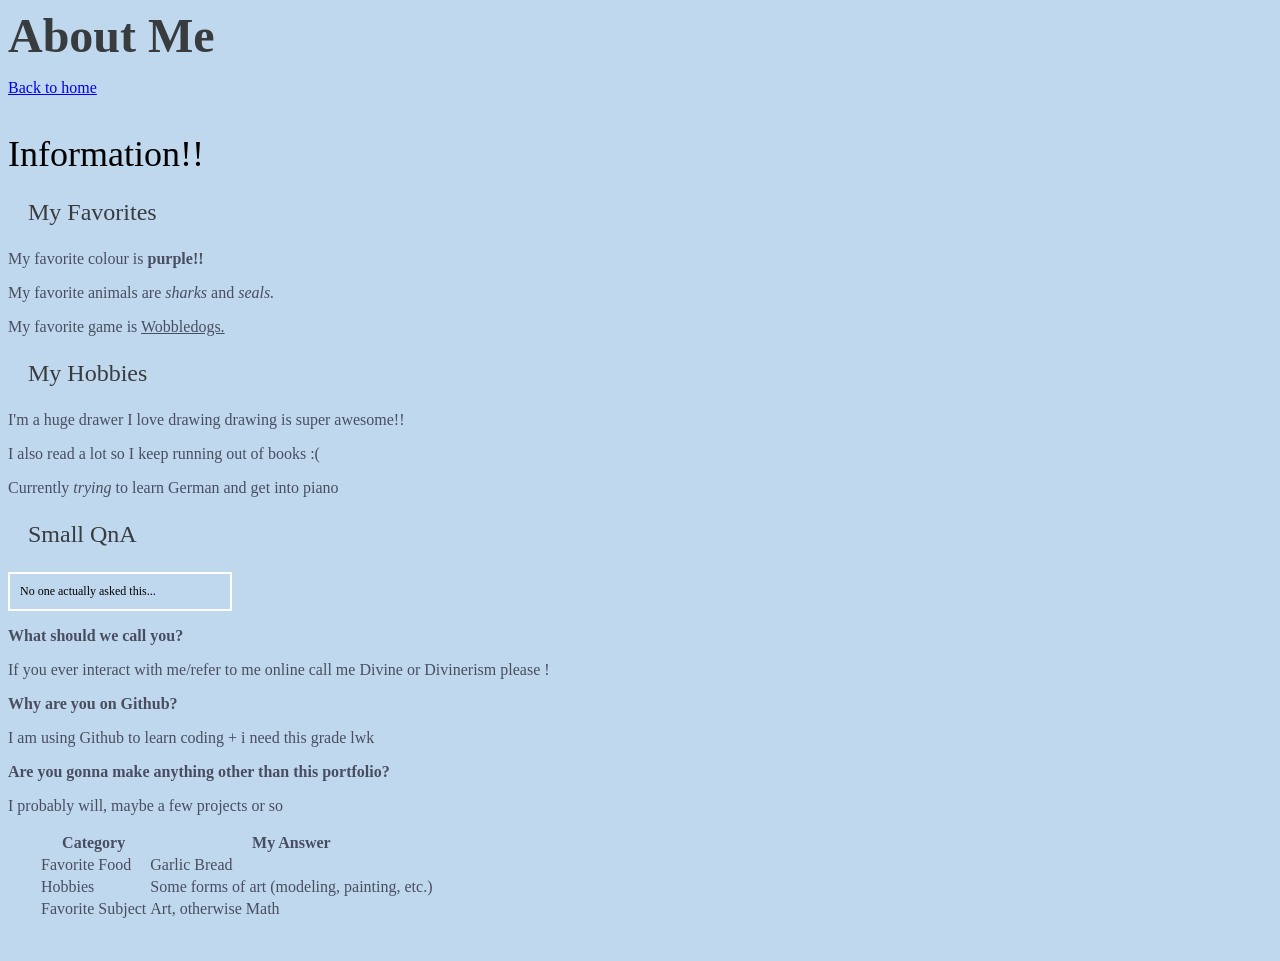
<file: about me.html>
<!DOCTYPE html>
<html>
<head>
  <title>About Me</title>
  <link rel="stylesheet" href="style.css">
</head>
<body>
  <h1 class="page-title">About Me</h1>
  <p><a href="index.html">Back to home</a></p>
<p class="subtitle">Information!!</p>
<p class="subheader">My Favorites</p>
  <p>My favorite colour is <b>purple!!</b></p>
  <p>My favorite animals are <i>sharks</i> and <i>seals.</i></p>
  <p>My favorite game is <u>Wobbledogs.</u></p>

<p class="subheader">My Hobbies</p>
  <p>I'm a huge drawer I love drawing drawing is super awesome!!</p>
  <p>I also read a lot so I keep running out of books :(</p>
  <p>Currently <i>trying</i> to learn German and get into piano</p>

<p class="subheader">Small QnA</p>
<p id="disclaimer">No one actually asked this...</p>
<p><b>What should we call you?</b></p>
<p>If you ever interact with me/refer to me online call me Divine or Divinerism please !</p>
<p><b>Why are you on Github?</b></p>
<p>I am using Github to learn coding + i need this grade lwk</p>
<p><b>Are you gonna make anything other than this portfolio?</b></p>
<p>I probably will, maybe a few projects or so</p>

<table id="answer-table"><tr><th>Category</th><th>My Answer</th></tr>
  <tr><td>Favorite Food</td> <td>Garlic Bread</td></tr>
  <tr><td>Hobbies</td> <td>Some forms of art (modeling, painting, etc.)</td></tr>
  <tr><td>Favorite Subject</td>  <td>Art, otherwise Math</td></tr></table>
</body>
</html>
</file>
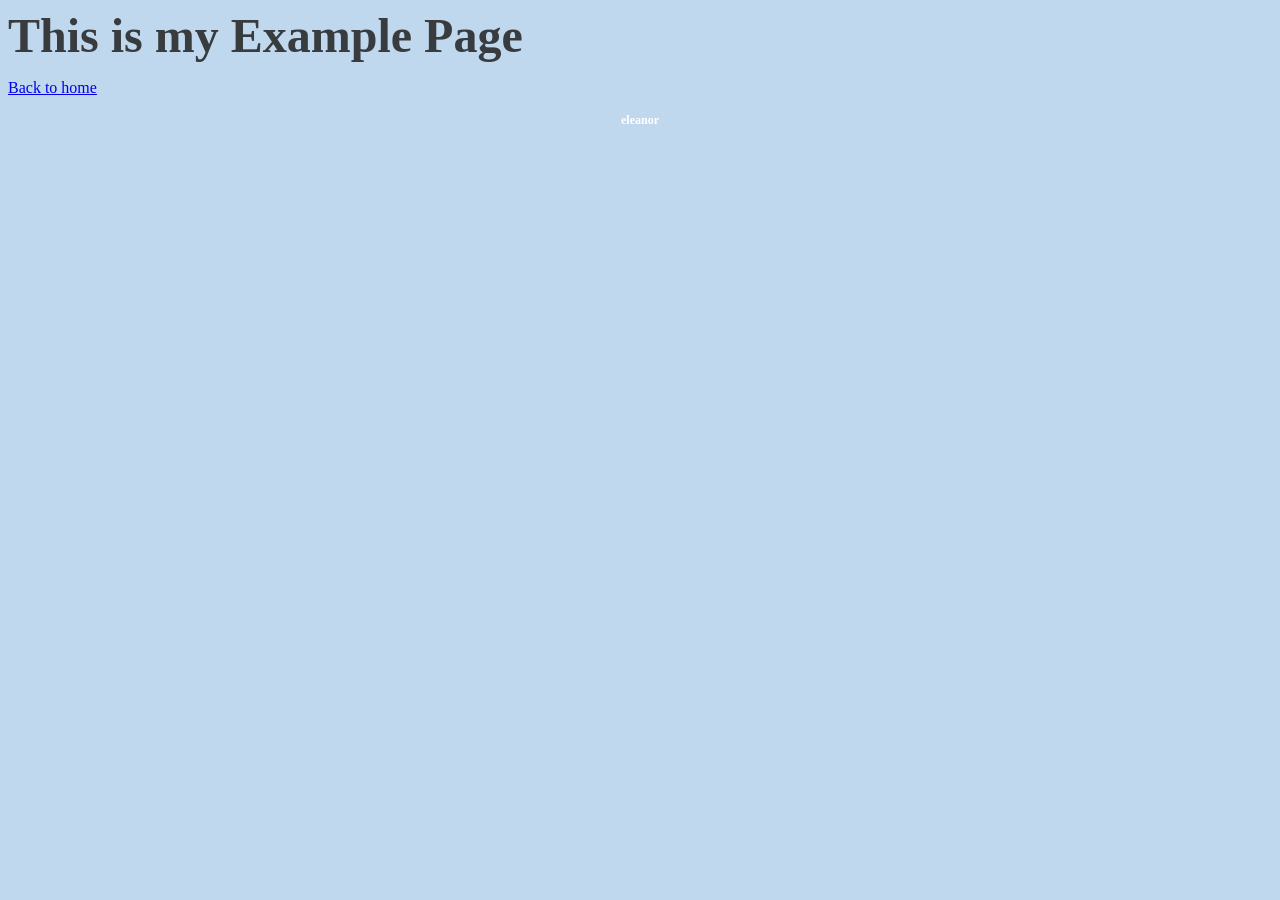
<file: example.html>
<!DOCTYPE html>
<html>
<head>
  <title>Example Page</title>
  <link rel="stylesheet" href="style.css">
</head>
<body>
   <h1 class="page-title"> This is my Example Page</h1>
  <p><a href="index.html">Back to home</a></p>
  <h1 id="my-name">eleanor</h1>
</body>
</html>
</file>
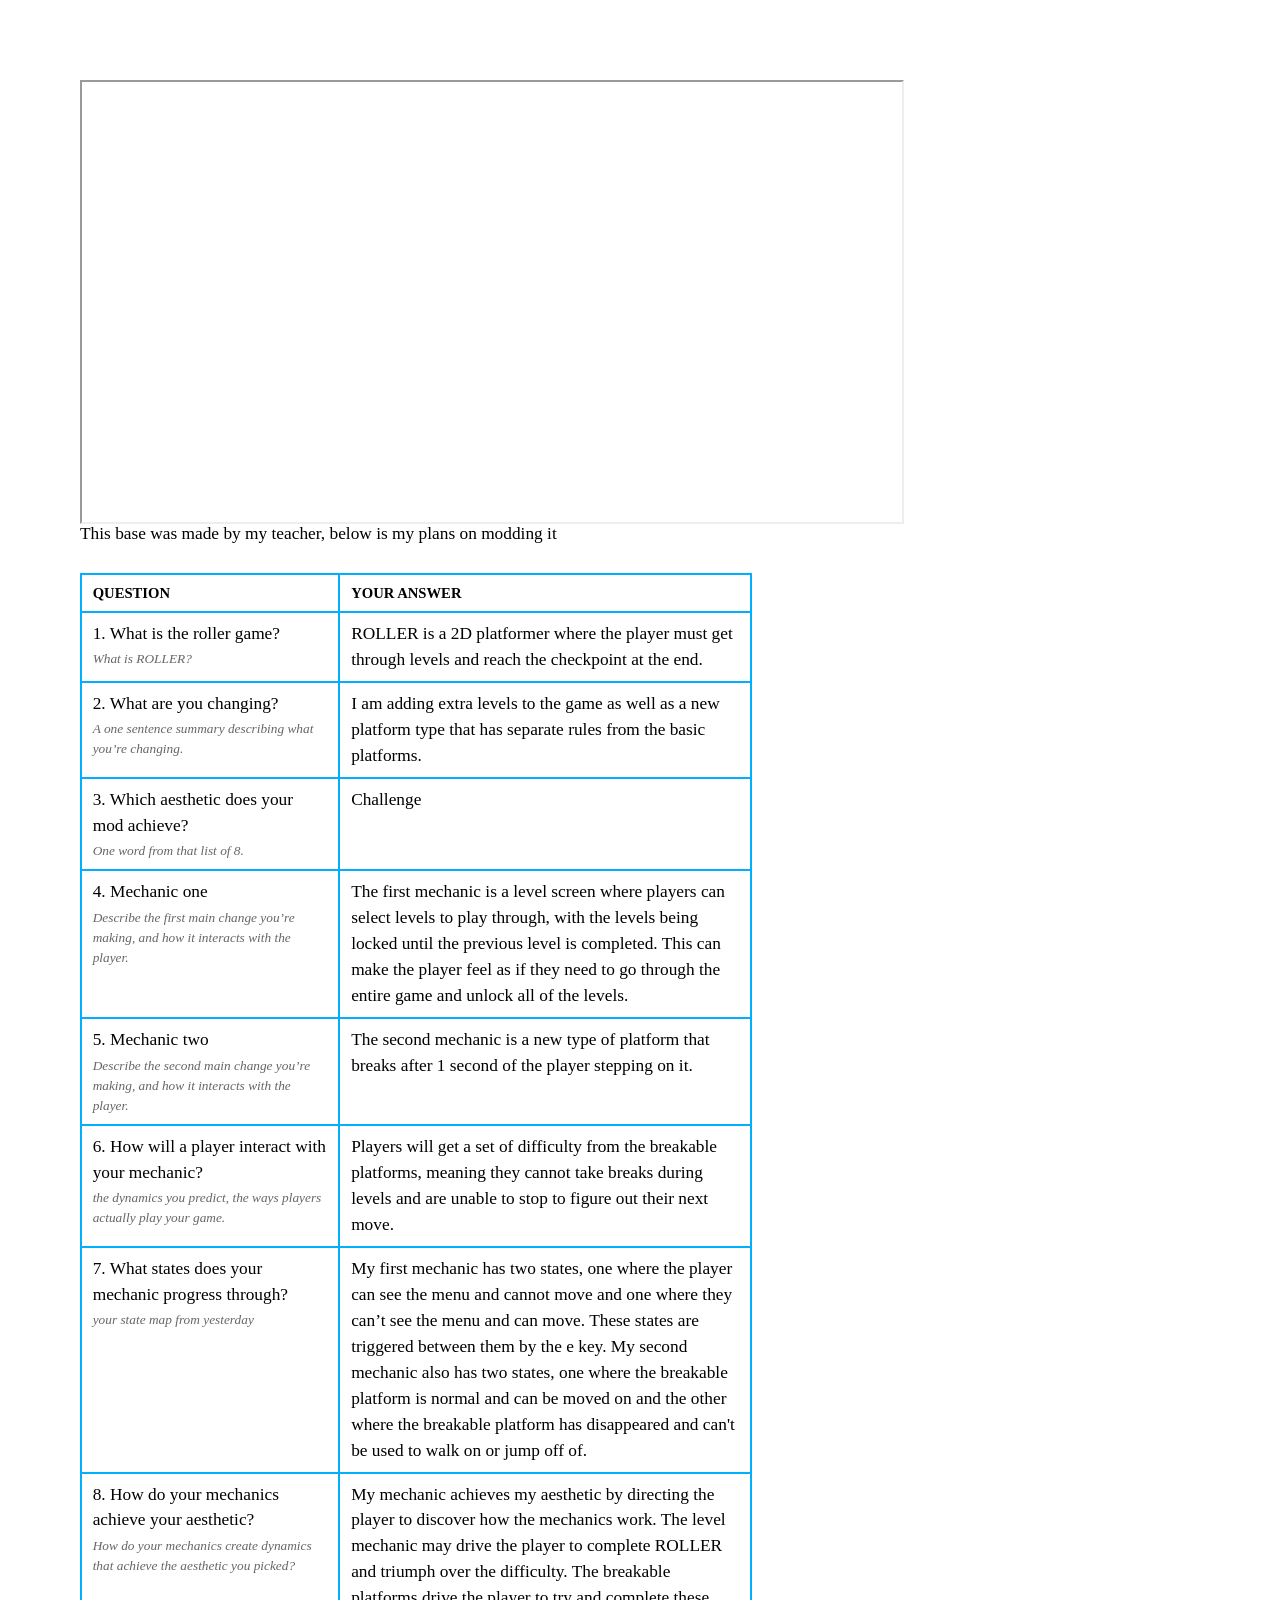
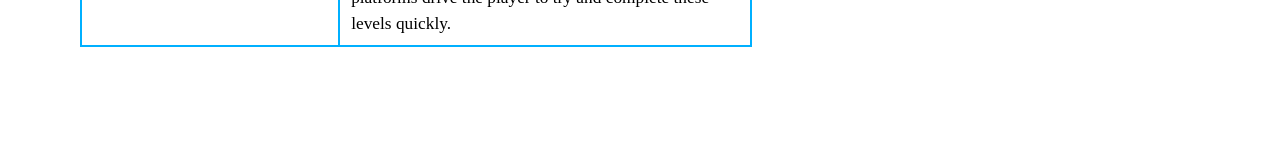
<file: roller-mod-design.html>
<html>
    <head>
        <meta content="text/html; 
        charset=UTF-8" http-equiv="content-type">
        <style type="text/css">@import url(https://themes.googleusercontent.com/fonts/css?kit=mxUUn8Ql4xMmp-V4Qj76Dw);
        ol{margin:0;padding:0}table td,table th{padding:0}.c4{border-right-style:solid;
        padding:6pt 8pt 6pt 8pt;
        border-bottom-color:#00b0ff;
        border-top-width:2.2pt;
        border-right-width:2.2pt;
        border-left-color:#00b0ff;
        vertical-align:top;
        border-right-color:#00b0ff;
        border-left-width:2.2pt;
        border-top-style:solid;
        border-left-style:solid;
        border-bottom-width:2.2pt;
        width:210pt;
        border-top-color:#00b0ff;
        border-bottom-style:solid}.c0{border-right-style:solid;
        padding:6pt 8pt 6pt 8pt;
        border-bottom-color:#00b0ff;
        border-top-width:2.2pt;
        border-right-width:2.2pt;
        border-left-color:#00b0ff;
        vertical-align:top;
        border-right-color:#00b0ff;
        border-left-width:2.2pt;
        border-top-style:solid;
        border-left-style:solid;
        border-bottom-width:2.2pt;
        width:356.2pt;
        border-top-color:#00b0ff;
        border-bottom-style:solid}.c12{border-right-style:solid;
        padding:5pt 8pt 5pt 8pt;
        border-bottom-color:#00b0ff;
        border-top-width:2.2pt;
        border-right-width:2.2pt;
        border-left-color:#00b0ff;
        vertical-align:top;
        border-right-color:#00b0ff;
        border-left-width:2.2pt;
        border-top-style:solid;
        border-left-style:solid;
        border-bottom-width:2.2pt;
        width:210pt;
        border-top-color:#00b0ff;
        border-bottom-style:solid}.c11{border-right-style:solid;
        padding:5pt 8pt 5pt 8pt;
        border-bottom-color:#00b0ff;
        border-top-width:2.2pt;
        border-right-width:2.2pt;
        border-left-color:#00b0ff;
        vertical-align:top;
        border-right-color:#00b0ff;
        border-left-width:2.2pt;
        border-top-style:solid;
        border-left-style:solid;
        border-bottom-width:2.2pt;
        width:356.2pt;
        border-top-color:#00b0ff;
        border-bottom-style:solid}.c7{padding-top:0pt;
        padding-bottom:9pt;
        line-height:1.5;
        orphans:2;
        widows:2;
        text-align:left;
        height:13pt}.c5{color:#000000;
        font-weight:400;
        text-decoration:none;
        vertical-align:baseline;
        font-size:13pt;
        font-family:"Lexend Deca";
        font-style:normal}.c6{padding-top:0pt;
        padding-bottom:10pt;
        line-height:1.5;
        orphans:2;
        widows:2;
        text-align:left;
        height:13pt}.c9{padding-top:0pt;
        padding-bottom:2pt;
        line-height:1.5;
        orphans:2;
        widows:2;
        text-align:left}.c1{padding-top:0pt;
        padding-bottom:0pt;
        line-height:1.5;
        orphans:2;
        widows:2;
        text-align:left}.c8{border-spacing:0;
        border-collapse:collapse;
        margin-right:auto}.c14{background-color:#ffffff;
        max-width:504pt;
        padding:54pt 54pt 54pt 54pt}.c2{color:#666666;
        font-size:10pt;
        font-style:italic}.c10{font-size:11pt;font-weight:700}.c13{height:0pt}.c3{height:28pt}.title{padding-top:0pt;
        color:#000000;
        font-size:28pt;
        padding-bottom:0pt;
        font-family:"Lexend Deca";
        line-height:1.0;
        orphans:2;
        widows:2;
        text-align:left}.subtitle{padding-top:18pt;
        color:#666666;
        font-size:24pt;
        padding-bottom:4pt;
        font-family:"Georgia";
        line-height:1.0;
        page-break-after:avoid;
        font-style:italic;
        orphans:2;
        widows:2;
        text-align:left}li{color:#000000;
        font-size:13pt;
        font-family:"Lexend Deca"}p{margin:0;
        color:#000000;
        font-size:13pt;
        font-family:"Lexend Deca"}h1{padding-top:0pt;
        color:#2e74b5;
        font-size:16pt;
        padding-bottom:0pt;
        font-family:"Lexend Deca";
        line-height:1.0;
        orphans:2;
        widows:2;
        text-align:left}h2{padding-top:0pt;
        color:#2e74b5;
        font-size:13pt;
        padding-bottom:0pt;
        font-family:"Lexend Deca";
        line-height:1.0;
        orphans:2;
        widows:2;
        text-align:left}h3{padding-top:0pt;
        color:#1f4d78;
        font-size:12pt;
        padding-bottom:0pt;
        font-family:"Lexend Deca";
        line-height:1.0;
        orphans:2;
        widows:2;
        text-align:left}h4{padding-top:0pt;
        color:#2e74b5;
        font-size:13pt;
        padding-bottom:0pt;
        font-family:"Lexend Deca";
        line-height:1.0;
        font-style:italic;
        orphans:2;
        widows:2;
        text-align:left}h5{padding-top:0pt;
        color:#2e74b5;
        font-size:13pt;
        padding-bottom:0pt;
        font-family:"Lexend Deca";
        line-height:1.0;
        orphans:2;
        widows:2;
        text-align:left}h6{padding-top:0pt;
        color:#1f4d78;
        font-size:13pt;
        padding-bottom:0pt;
        font-family:"Lexend Deca";
        line-height:1.0;
        orphans:2;
        widows:2;
        text-align:left}
        </style>
    </head>
    <body class="c14 doc-content">
        <iframe src="https://divinerism.github.io/Simple-Roller-Game/"
        width="820"
        height="440">
   </iframe> 
   <p> This base was made by my teacher, below is my plans on modding it </p>
        <p class="c7"><span class="c5"></span></p>
        <table class="c8">
            <thead><tr class="c13"><td class="c12" colspan="1" rowspan="1"><p class="c1"><span class="c10">QUESTION</span>
            </p></td><td class="c11" colspan="1" rowspan="1"><p class="c1"><span class="c10">YOUR ANSWER</span>
            </p></td><tbody></tbody></tr><tr class="c3"><td class="c4" colspan="1" rowspan="1"><p class="c9"><span class="c5">1. What is the roller game?</span>
            </p><p class="c1"><span class="c2">What is ROLLER? </span>
            </p></td><td class="c0" colspan="1" rowspan="1"><p class="c1"><span class="c5">ROLLER is a 2D platformer where the player must get through levels and reach the checkpoint at the end.</span>
            </p></td></tr><tr class="c3"><td class="c4" colspan="1" rowspan="1"><p class="c9"><span class="c5">2. What are you changing?</span>
            </p><p class="c1"><span class="c2">A one sentence summary describing what you&rsquo;re changing.</span>
            </p></td><td class="c0" colspan="1" rowspan="1"><p class="c1"><span class="c5">I am adding extra levels to the game as well as a new platform type that has separate rules from the basic platforms.</span>
            </p></td></tr><tr class="c3"><td class="c4" colspan="1" rowspan="1"><p class="c9"><span class="c5">3. Which aesthetic does your mod achieve?</span>
            </p><p class="c1"><span class="c2">One word from that list of 8.</span>
            </p></td><td class="c0" colspan="1" rowspan="1"><p class="c1"><span class="c5">Challenge</span>
            </p></td></tr><tr class="c3"><td class="c4" colspan="1" rowspan="1"><p class="c9"><span class="c5">4. Mechanic one</span>
            </p><p class="c1"><span class="c2">Describe the first main change you&rsquo;re making, and how it interacts with the player.</span>
            </p></td><td class="c0" colspan="1" rowspan="1"><p class="c1"><span class="c5">The first mechanic is a level screen where players can select levels to play through, with the levels being locked until the previous level is completed. This can make the player feel as if they need to go through the entire game and unlock all of the levels.</span>
            </p></td></tr><tr class="c3"><td class="c4" colspan="1" rowspan="1"><p class="c9"><span class="c5">5. Mechanic two</span>
            </p><p class="c1"><span class="c2">Describe the second main change you&rsquo;re making, and how it interacts with the player.</span>
            </p></td><td class="c0" colspan="1" rowspan="1"><p class="c1"><span class="c5">The second mechanic is a new type of platform that breaks after 1 second of the player stepping on it. </span>
            </p></td></tr><tr class="c3"><td class="c4" colspan="1" rowspan="1"><p class="c9"><span class="c5">6. How will a player interact with your mechanic?</span>
            </p><p class="c1"><span class="c2">the dynamics you predict, the ways players actually play your game.</span>
            </p></td><td class="c0" colspan="1" rowspan="1"><p class="c1"><span class="c5">Players will get a set of difficulty from the breakable platforms, meaning they cannot take breaks during levels and are unable to stop to figure out their next move.</span>
            </p></td></tr><tr class="c3"><td class="c4" colspan="1" rowspan="1"><p class="c9"><span class="c5">7. What states does your mechanic progress through?</span>
            </p><p class="c1"><span class="c2">your state map from yesterday</span>
            </p></td><td class="c0" colspan="1" rowspan="1"><p class="c1"><span class="c5">My first mechanic has two states, one where the player can see the menu and cannot move and one where they can&rsquo;t see the menu and can move. These states are triggered between them by the e key. My second mechanic also has two states, one where the breakable platform is normal and can be moved on and the other where the breakable platform has disappeared and can&#39;t be used to walk on or jump off of. </span>
            </p></td></tr><tr class="c3"><td class="c4" colspan="1" rowspan="1"><p class="c9"><span class="c5">8. How do your mechanics achieve your aesthetic?</span>
            </p><p class="c1"><span class="c2">How do your mechanics create dynamics that achieve the aesthetic you picked?</span>
            </p></td><td class="c0" colspan="1" rowspan="1"><p class="c1"><span class="c5">My mechanic achieves my aesthetic by directing the player to discover how the mechanics work. The level mechanic may drive the player to complete ROLLER and triumph over the difficulty. The breakable platforms drive the player to try and complete these levels quickly. </span>
            </p></td></tr></thead></table><p class="c6"><span class="c5"></span></p>
        </body>
        </html>
</file>
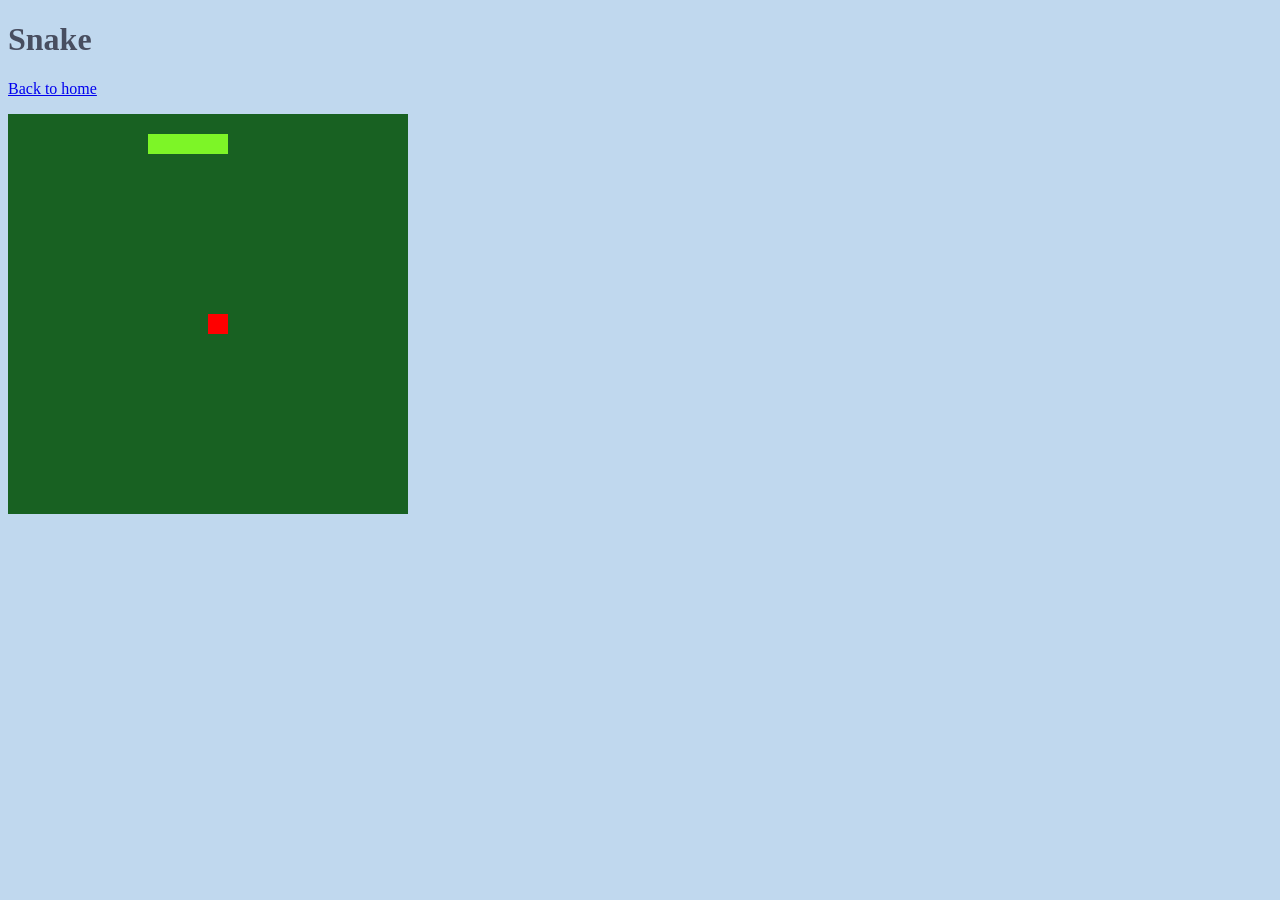
<file: week04-snake.html>
<!DOCTYPE html>
<html>
<head>
  <title>Snake</title>
  <link rel="stylesheet" href="style.css">
</head>
<body>
  <h1>Snake</h1>
  <p><a href="index.html">Back to home</a></p>
  <canvas id="gameCanvas" width="400" height="400"></canvas>

  <script>
    var canvas = document.getElementById("gameCanvas");
    var ctx = canvas.getContext("2d");
    var snake = { x: 20, y: 20 };
    var dx = 20;                  
    var dy = 0;                   
    var body = [];                
    var snakeLength = 4;          
    var apple = { x: 200, y: 200 };

    function drawBoard() {
      ctx.fillStyle = "#186122";
      ctx.fillRect(0, 0, 400, 400);

      ctx.fillStyle = "red";
      ctx.fillRect(apple.x, apple.y, 20, 20);

      ctx.fillStyle = "#7DF527";
      ctx.fillRect(snake.x, snake.y, 20, 20);
      
      for (var i = 0; i < body.length; i++) {
        ctx.fillRect(body[i].x, body[i].y, 20, 20);
      }
    }

    var timer = setInterval(step, 100);

    function step() {
      snake.x = snake.x + dx;
      snake.y = snake.y + dy;

      if (snake.x > 380) { snake.x = 0; }
      if (snake.x < 0) { snake.x = 380; }
      if (snake.y > 380) { snake.y = 0; }
      if (snake.y < 0) { snake.y = 380; }

      for (var i = 0; i < body.length; i++) {
    if (body[i].x === snake.x && body[i].y === snake.y) {
      clearInterval(timer);
      alert("Game over");
      return;}
      }
      
      body.push({ x: snake.x, y: snake.y });
      while (body.length > snakeLength) {
        body.shift();
      }
      if (
        snake.x < apple.x + 20 &&
        snake.x + 20 > apple.x &&
        snake.y < apple.y + 20 &&
        snake.y + 20 > apple.y
      ) {
        snakeLength = snakeLength + 1; 
        apple.x = Math.floor(Math.random() * 20) * 20;
        apple.y = Math.floor(Math.random() * 20) * 20;
      }
      for (var i = 0; i < body.length - 1; i++) {
        if (body[i].x === snake.x && body[i].y === snake.y) {
          snake = { x: 20, y: 20 };
          dx = 20;
          dy = 0;
          body = [];
          snakeLength = 3;
          apple = { x: 200, y: 200 };
          
          return;
        }
      }

      drawBoard();
    }

    document.addEventListener("keydown", function(event) {
      if (event.key === "ArrowRight") {
        dx = 20;
        dy = 0;
      }
      if (event.key === "ArrowLeft") {
        dx = -20;
        dy = 0;
      }
      if (event.key === "ArrowUp") {
        dx = 0;
        dy = -20;
      }
      if (event.key === "ArrowDown") {
        dx = 0;
        dy = 20;
      }
      if (event.key === "d") {
        dx = 20;
        dy = 0;
      }
      if (event.key === "a") {
        dx = -20;
        dy = 0;
      }
      if (event.key === "w") {
        dx = 0;
        dy = -20;
      }
      if (event.key === "s") {
        dx = 0;
        dy = 20;
      }
    });
  </script>
</body>
</html>
</file>
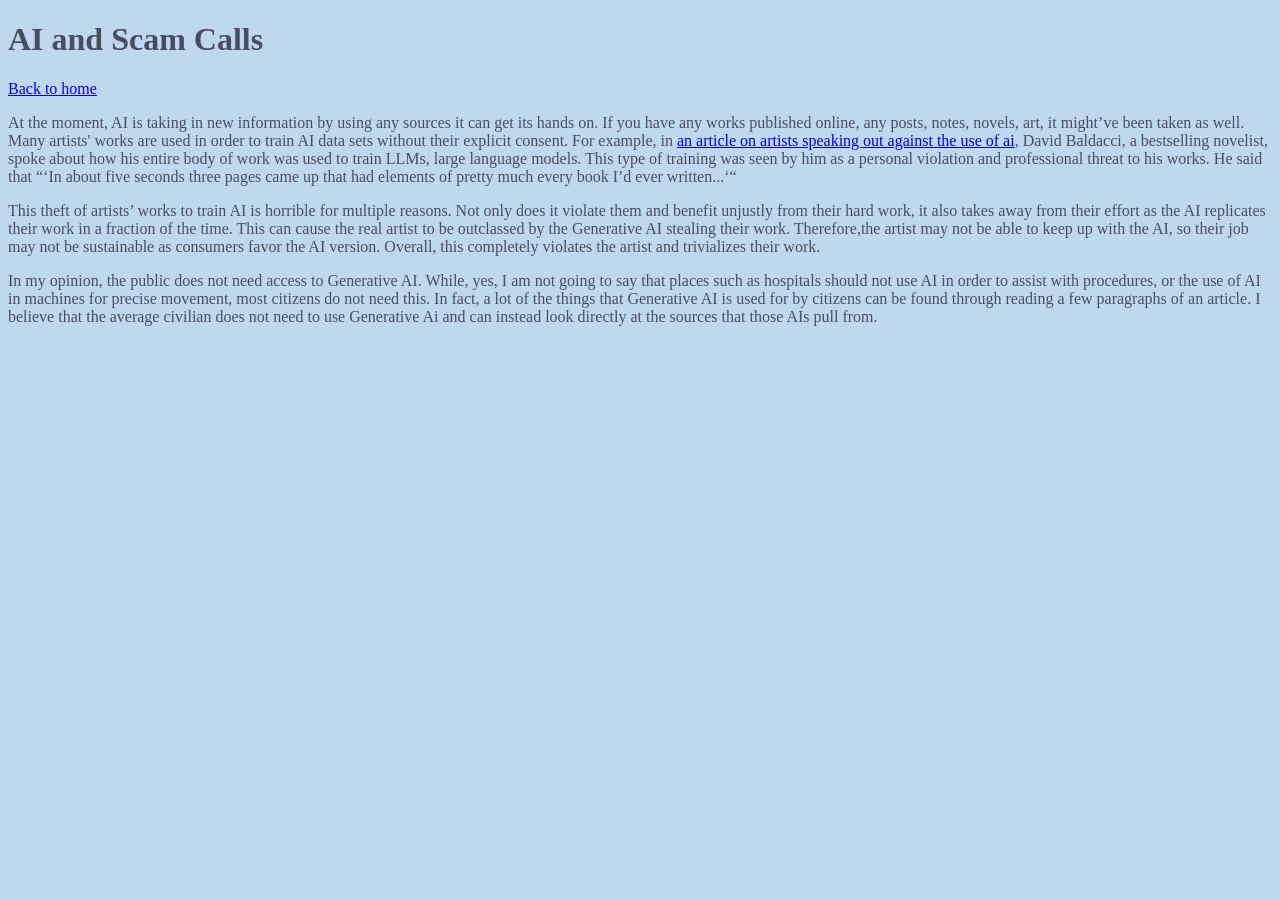
<file: week05-ai.html>
<!DOCTYPE html>
<html>
<head>
 <title>AI art</title>
 <link rel="stylesheet" href="style.css">
</head>
<body>
 <h1>AI and Scam Calls</h1>
 <p><a href="index.html">Back to home</a></p>


 <p>At the moment, AI is taking in new information by using any sources it can get its hands on. If you have any works published online, any posts, notes, novels, art, it might’ve been taken as well. Many artists' works are used in order to train AI data sets without their explicit consent. For example, in <a href=https://copyrightalliance.org/artists-speak-out-harm-unlicenced-ai-ingestion/> an article on artists speaking out against the use of ai</a>, David Baldacci, a bestselling novelist, spoke about how his entire body of work was used to train LLMs, large language models. This type of training was seen by him as a personal violation and professional threat to his works. He said that “‘In about five seconds three pages came up that had elements of pretty much every book I’d ever written...‘“</p>


 <p>This theft of artists’ works to train AI is horrible for multiple reasons. Not only does it violate them and benefit unjustly from their hard work, it also takes away from their effort as the AI replicates their work in a fraction of the time. This can cause the real artist to be outclassed by the Generative AI stealing their work. Therefore,the artist may not be able to keep up with the AI, so their job may not be sustainable as consumers favor the AI version. Overall, this completely violates the artist and trivializes their work. <p>


<p>In my opinion, the public does not need access to Generative AI. While, yes, I am not going to say that places such as hospitals should not use AI in order to assist with procedures, or the use of AI in machines for precise movement, most citizens do not need this. In fact, a lot of the things that Generative AI is used for by citizens can be found through reading a few paragraphs of an article. I believe that the average civilian does not need to use Generative Ai and can instead look directly at the sources that those AIs pull from. <p>


</body>
</html>
</file>
<file: style.css>
body {
    color: #484e60;
    background-color:#c0d8ee;
    font-family:'Lucida Sans', 'Lucida Sans Regular', 'Lucida Grande', 'Lucida Sans Unicode', Verdana;
}


.subtitle { 
    font-size: 36px; 
    color: #000000; 
    margin-bottom: 20px 
}

.page-title { 
    font-size: 48px; 
    color: #383c3f;
    margin-bottom: 40px;
    margin: auto; 
}

#my-name { 
    color: #ffffff; 
    font-size: 12px; 
    text-align: center;
}

.subheader { 
    font-size: 24px; 
    color: #383c3f;
    padding-left: 20px; 
}

#disclaimer { 
    font-size:12px; 
    color: black;
    border: 2px solid white; 
    padding: 10px; 
    width:200px; 
}

#answer-table {
    padding-left: 30px;
    margin-bottom: 40px;
}
</file>
